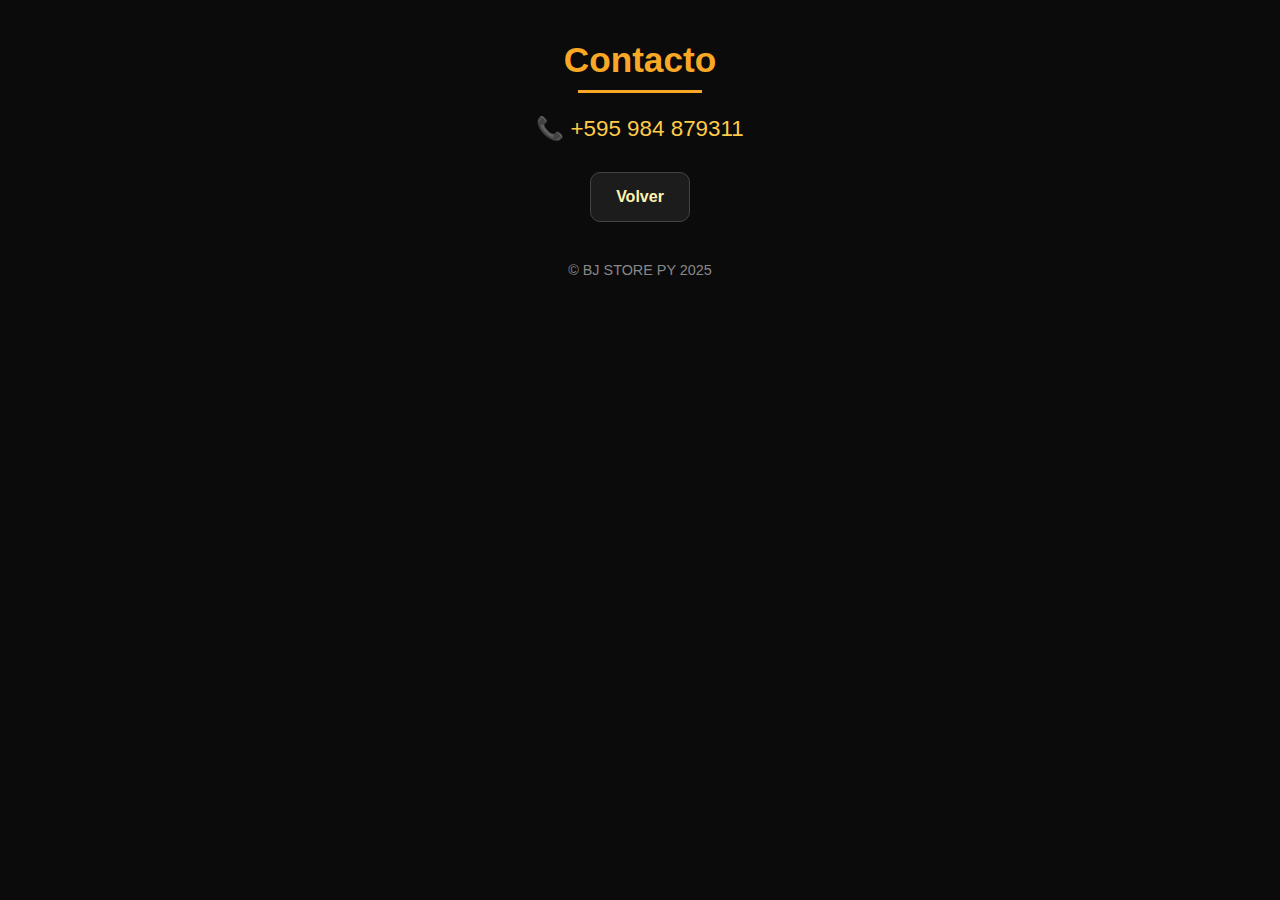
<file: contacto.html>
<!DOCTYPE html>
<html lang="es">
<head>
  <meta charset="UTF-8" />
  <meta name="viewport" content="width=device-width, initial-scale=1.0" />
  <title>Contacto</title>
  <link rel="stylesheet" href="contacto_style.css" />
</head>
<body>
  <div class="container">
    <h1>Contacto</h1>
    <hr class="linea">

    <p class="subtitle">📞 +595 984 879311</p>

    <div class="button-container">
      <a href="index.html" class="btn">Volver</a>
    </div>

    <footer>
      <p>© BJ STORE PY 2025</p>
    </footer>
  </div>
</body>
</html>
</file>
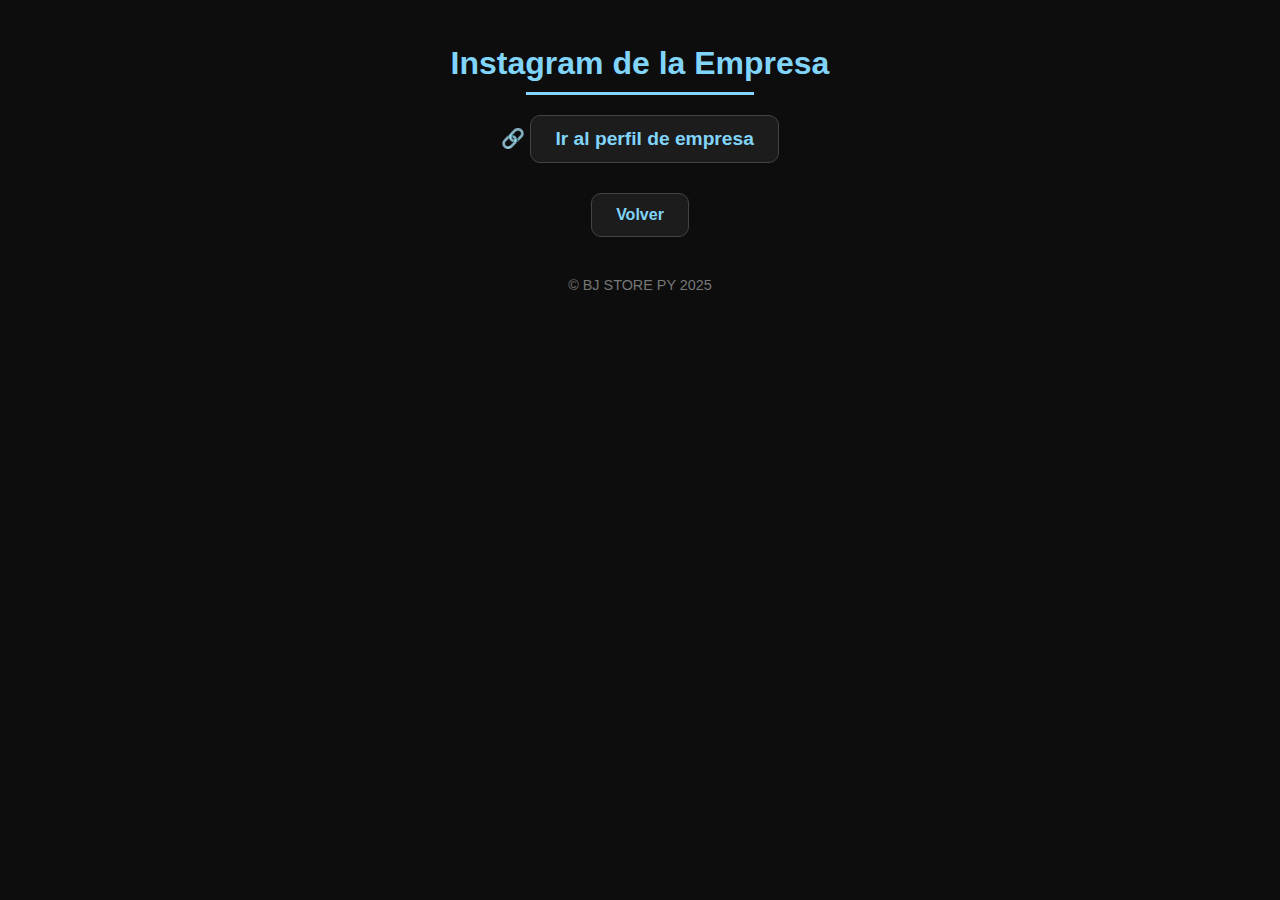
<file: insta_emp.html>
<!DOCTYPE html>
<html lang="es">
<head>
  <meta charset="UTF-8">
  <meta name="viewport" content="width=device-width, initial-scale=1.0">
  <title>Instagram Empresa</title>
  <link rel="stylesheet" href="insta-empstyle.css">
</head>
<body>
  <div class="container">
    <h1>Instagram de la Empresa</h1>
    <hr class="linea">

    <p class="subtitle">
      🔗 <a href="https://instagram.com/tu_empresa_ig" target="_blank" class="btn">Ir al perfil de empresa</a>
    </p>

    <div class="button-container">
      <a href="index.html" class="btn">Volver</a>
    </div>

    <footer>
      <p>© BJ STORE PY 2025</p>
    </footer>
  </div>
</body>
</html>
</file>
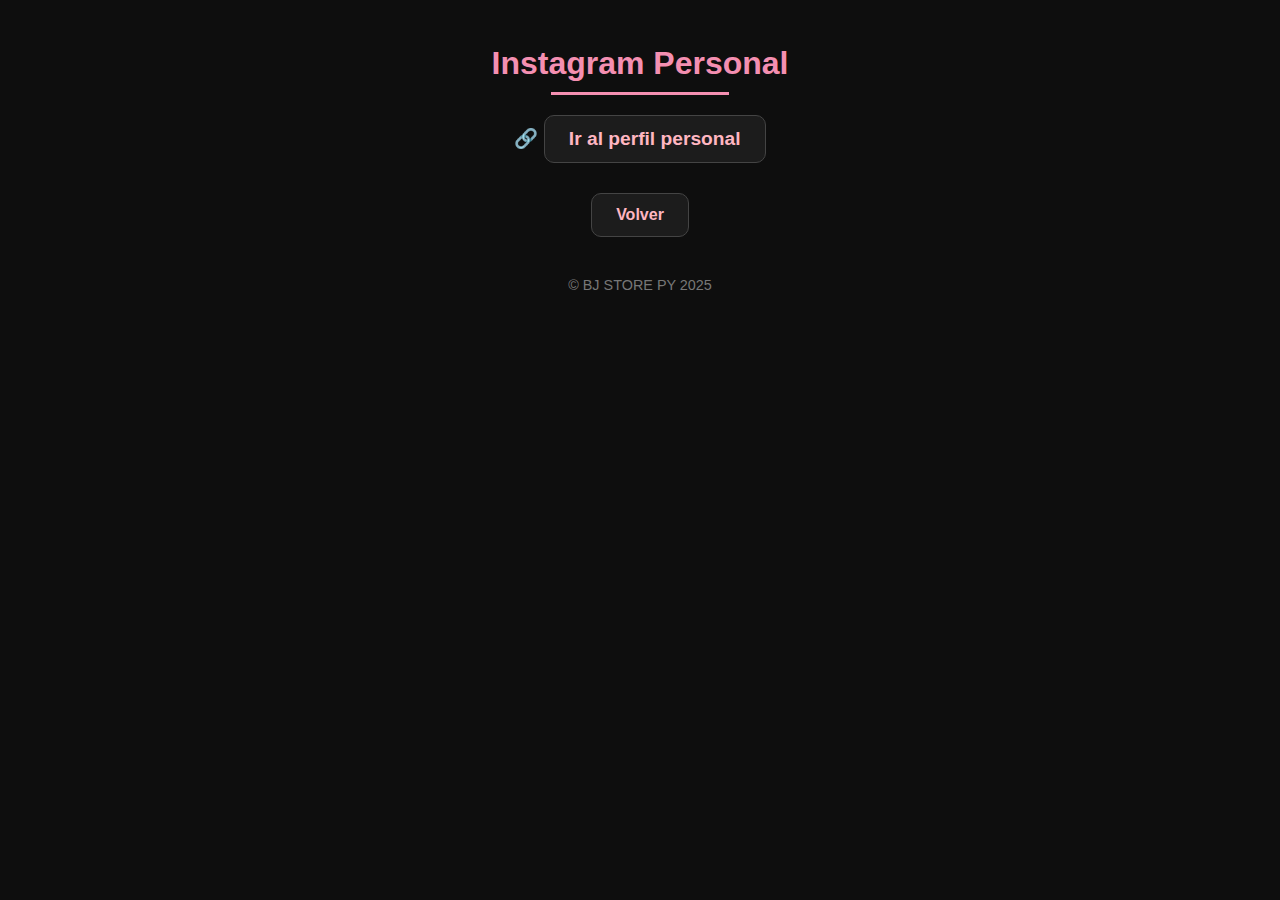
<file: insta_per.html>
<!DOCTYPE html>
<html lang="es">
<head>
  <meta charset="UTF-8">
  <meta name="viewport" content="width=device-width, initial-scale=1.0">
  <title>Instagram Personal</title>
  <link rel="stylesheet" href="insta_perstyle.css">
</head>
<body>
  <div class="container">
    <h1>Instagram Personal</h1>
    <hr class="linea">

    <p class="subtitle">
      🔗 <a href="https://www.instagram.com/_bntezjohan_/" target="_blank" class="btn">Ir al perfil personal</a>
    </p>

    <div class="button-container">
      <a href="index.html" class="btn">Volver</a>
    </div>

    <footer>
      <p>© BJ STORE PY 2025</p>
    </footer>
  </div>
</body>
</html>
</file>
<file: contacto_style.css>
body {
  margin: 0;
  background: #0b0b0b;
  font-family: 'Raleway', sans-serif;
  color: #fefefe;
  display: flex;
  justify-content: center;
}

.container {
  text-align: center;
  max-width: 500px;
  padding: 20px;
}

h1 {
  font-size: 2.2em;
  color: #f9a825;
  margin: 20px 0 10px;
}

.linea {
  width: 60%;
  border: none;
  border-top: 3px solid #f9a825;
  margin: 0 auto 20px;
}

.subtitle {
  color: #ffcc47;
  font-size: 1.4em;
  margin-bottom: 30px;
}

.button-container {
  display: flex;
  justify-content: center;
  margin-bottom: 40px;
}

.btn {
  background: #1c1c1c;
  color: #fff3b0;
  text-decoration: none;
  padding: 15px 25px;
  border-radius: 10px;
  font-weight: bold;
  border: 1px solid #444;
  transition: 0.3s;
}

.btn:hover {
  background: #2a2a2a;
  transform: scale(1.03);
}

footer p {
  font-size: 0.9em;
  color: #888;
}
</file>
<file: insta-empstyle.css>
body {
  margin: 0;
  background-color: #0d0d0d;
  font-family: 'Raleway', sans-serif;
  color: #fff;
  display: flex;
  justify-content: center;
}

.container {
  text-align: center;
  max-width: 500px;
  padding: 20px;
}

h1 {
  font-size: 2em;
  color: #81d4fa;
  margin: 25px 0 10px;
}

.linea {
  width: 60%;
  border: none;
  border-top: 3px solid #81d4fa;
  margin: 0 auto 20px;
}

.subtitle {
  font-size: 1.2em;
  margin-bottom: 30px;
}

a.btn {
  background-color: #1c1c1c;
  color: #81d4fa;
  text-decoration: none;
  padding: 12px 24px;
  border-radius: 10px;
  display: inline-block;
  font-weight: bold;
  transition: 0.3s;
  border: 1px solid #444;
}

a.btn:hover {
  background-color: #2a2a2a;
  transform: scale(1.03);
}

.button-container {
  margin-top: 20px;
}

footer p {
  color: #777;
  margin-top: 40px;
  font-size: 0.9em;
}
</file>
<file: insta_perstyle.css>
body {
  margin: 0;
  background-color: #0e0e0e;
  font-family: 'Raleway', sans-serif;
  color: #fff;
  display: flex;
  justify-content: center;
}

.container {
  text-align: center;
  max-width: 500px;
  padding: 20px;
}

h1 {
  font-size: 2em;
  color: #f48fb1;
  margin: 25px 0 10px;
}

.linea {
  width: 60%;
  border: none;
  border-top: 3px solid #f48fb1;
  margin: 0 auto 20px;
}

.subtitle {
  font-size: 1.2em;
  margin-bottom: 30px;
}

a.btn {
  background-color: #1c1c1c;
  color: #ffb6c1;
  text-decoration: none;
  padding: 12px 24px;
  border-radius: 10px;
  display: inline-block;
  font-weight: bold;
  transition: 0.3s;
  border: 1px solid #444;
}

a.btn:hover {
  background-color: #2c2c2c;
  transform: scale(1.03);
}

.button-container {
  margin-top: 20px;
}

footer p {
  color: #777;
  margin-top: 40px;
  font-size: 0.9em;
}
</file>
